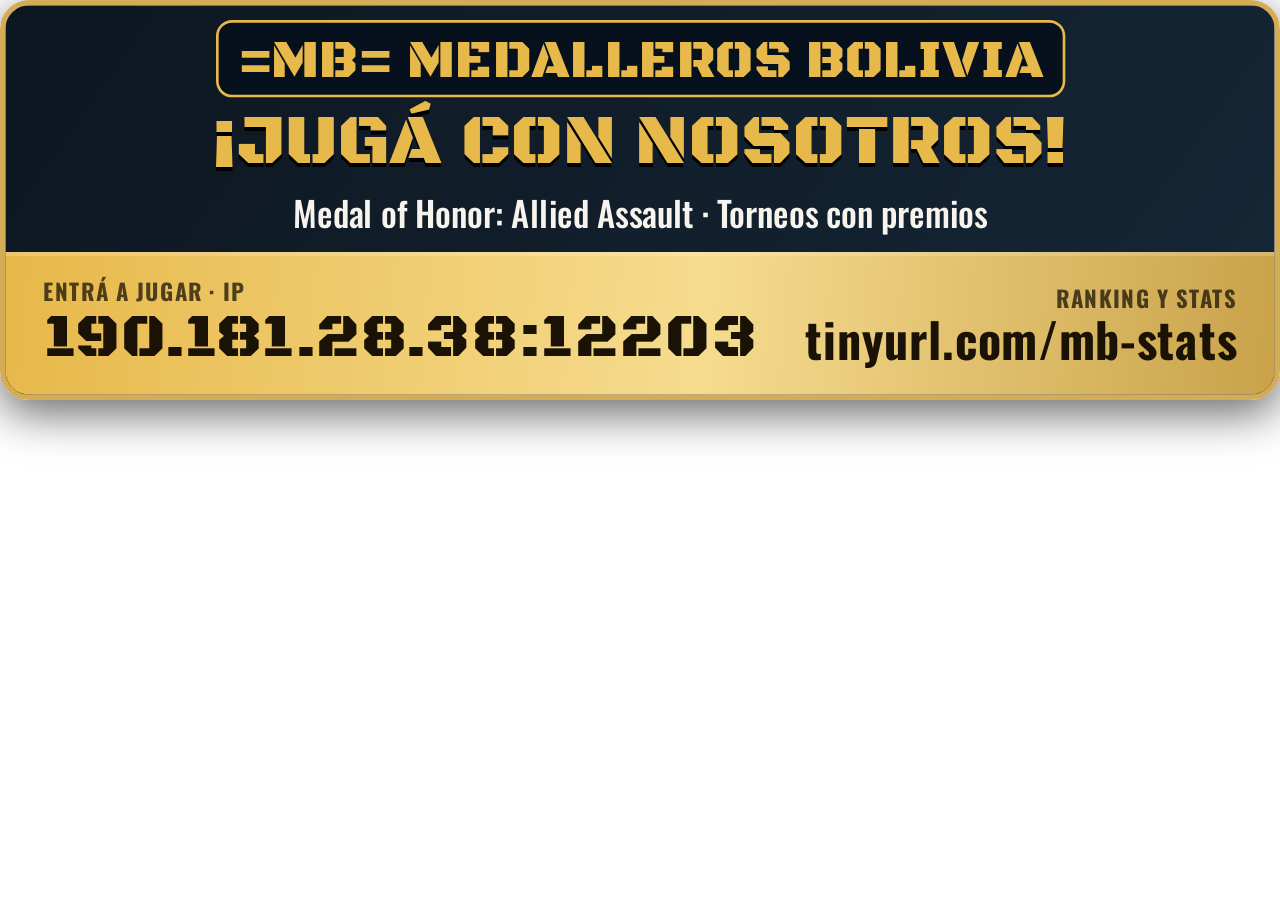
<file: overlay.html>
<!DOCTYPE html>
<html lang="es">
<head>
<meta charset="utf-8">
<meta name="viewport" content="width=device-width,initial-scale=1">
<title>MB Overlay</title>
<!--
  Marco para streamers V28 (TikTok LIVE Studio "Link" / OBS "Fuente de navegador").
  Uso:   overlay.html?jugador=NICK                    marco horizontal (960x300)
         overlay.html?jugador=NICK&formato=vertical   marco para lives de celular 9:16 (800x620)
         overlay.html                                 solo la marca del server + IP
         overlay.html?armar                           pagina para copiar el link de cada jugador
  Extras: &pos=abajo | &pos=centro   (si la fuente es mas alta que el marco)
  Datos:  overlay.json (update-stats.js) + live.json del repo mb-live (narrador)
          Ya NO descarga stats.json (9 MB): el verificado viene en overlay.json.
-->
<link rel="preconnect" href="https://fonts.googleapis.com">
<link href="https://fonts.googleapis.com/css2?family=Black+Ops+One&family=Oswald:wght@500;700&display=swap" rel="stylesheet">
<style>
  :root{--gold:#e7b84a;--gold2:#f6dc8f;--ink:#06111d;--panel:#081827;--line:#d5ac56;--txt:#f7f4ee;--muted:#b3bccb;--red:#e5484d;--green:#3ecf8e}
  html,body{margin:0;padding:0;background:transparent!important;overflow:hidden}
  body{font-family:"Oswald","Arial Narrow",Arial,sans-serif;color:var(--txt)}
  #lienzo{position:fixed;inset:0}
  #marco{position:absolute;left:0;top:0;transform-origin:0 0;box-sizing:border-box;border-radius:22px;overflow:hidden;
    border:4px solid var(--line);background:linear-gradient(125deg,rgba(5,15,25,.97),rgba(9,27,44,.95));
    box-shadow:0 10px 34px rgba(0,0,0,.6);display:flex;flex-direction:column}

  /* ---------- parte de arriba: foto + puesto + nick ---------- */
  .top{flex:1;display:flex;align-items:center;gap:26px;padding:0 28px;min-height:0}
  .foto{flex:none;border-radius:16px;border:4px solid var(--gold);object-fit:cover;object-position:center 25%;
    background:#132333;box-shadow:0 4px 18px rgba(0,0,0,.7)}
  .datos{flex:1;min-width:0;display:flex;flex-direction:column;justify-content:center}
  .puesto{display:inline-flex;align-items:center;gap:10px;align-self:flex-start;background:var(--gold);color:#1a1305;
    font-family:"Black Ops One","Oswald",sans-serif;border-radius:10px;line-height:1;letter-spacing:.5px}
  .puesto small{font-family:"Oswald",sans-serif;font-weight:700;letter-spacing:1px}
  .nick{font-weight:700;white-space:nowrap;line-height:1.08;text-shadow:0 3px 6px #000;overflow:hidden}
  .nick .ok{color:var(--green);margin-left:.18em;font-size:.8em}
  .extra{display:flex;gap:12px;align-items:center;flex-wrap:nowrap;white-space:nowrap;color:var(--muted);font-weight:500}
  .extra b{color:var(--txt);font-weight:700}
  .vivo{display:inline-flex;align-items:center;gap:8px;background:var(--red);color:#fff;font-weight:700;border-radius:8px;letter-spacing:1px}
  .vivo i{border-radius:50%;background:#fff;animation:lat 1.2s infinite}
  @keyframes lat{50%{opacity:.25}}

  /* ---------- franja de abajo: IP + web, bien grandes ---------- */
  .band{flex:none;display:flex;flex-direction:column;justify-content:center;
    background:linear-gradient(95deg,var(--gold),var(--gold2) 55%,#c9a24a);color:#1a1305;border-top:3px solid #fff3}
  .band .fila{display:flex;align-items:baseline;white-space:nowrap;line-height:1.05}
  .band .lab{font-weight:700;letter-spacing:1px;opacity:.75}
  .band .ip{font-family:"Black Ops One","Oswald",sans-serif;letter-spacing:1px}
  .band .web{font-weight:700;letter-spacing:.5px}

  /* --- HORIZONTAL 960x300 --- */
  #marco.h{width:960px;height:300px}
  #marco.h .foto{width:168px;height:168px}
  #marco.h .puesto{font-size:30px;padding:6px 14px}
  #marco.h .puesto small{font-size:18px}
  #marco.h .nick{font-size:62px;margin:6px 0 4px}
  #marco.h .extra{font-size:24px}
  #marco.h .vivo{font-size:20px;padding:3px 12px}
  #marco.h .vivo i{width:11px;height:11px}
  #marco.h .band{height:104px;padding:0 28px;flex-direction:row;align-items:center;justify-content:space-between;gap:20px}
  #marco.h .band .fila{flex-direction:column;align-items:flex-start;gap:2px}
  #marco.h .band .lab{font-size:17px}
  #marco.h .band .ip{font-size:46px}
  #marco.h .band .web{font-size:36px}
  #marco.h .band .fila.der{align-items:flex-end}

  /* --- VERTICAL 800x620 (lives de celular) --- */
  #marco.v{width:800px;height:620px;border-width:5px;border-radius:28px}
  #marco.v .top{flex-direction:column;justify-content:center;gap:12px;padding:18px 26px 8px;text-align:center}
  #marco.v .foto{width:190px;height:190px;border-radius:20px}
  #marco.v .datos{align-items:center;width:100%}
  #marco.v .puesto{align-self:center;font-size:36px;padding:7px 18px}
  #marco.v .puesto small{font-size:22px}
  #marco.v .nick{font-size:66px;margin:4px 0 2px;max-width:100%}
  #marco.v .extra{font-size:28px;justify-content:center}
  #marco.v .vivo{font-size:24px;padding:4px 14px}
  #marco.v .vivo i{width:13px;height:13px}
  #marco.v .band{height:200px;padding:0 24px;align-items:center;gap:10px}
  #marco.v .band .fila{flex-direction:column;align-items:center;gap:0}
  #marco.v .band .lab{font-size:20px}
  #marco.v .band .ip{font-size:62px}
  #marco.v .band .web{font-size:46px}

  /* --- promo (sin jugador) --- */
  .promo{text-align:center}
  .promo .t1{font-family:"Black Ops One","Oswald",sans-serif;color:var(--gold);text-shadow:0 3px 0 #000}
  .promo .t2{color:var(--txt);font-weight:500}
  #marco.h .promo .t1{font-size:54px} #marco.h .promo .t2{font-size:26px}
  #marco.v .promo .t1{font-size:66px} #marco.v .promo .t2{font-size:32px}
  .logo{font-family:"Black Ops One",sans-serif;color:var(--gold);background:var(--ink);border:2px solid var(--gold);border-radius:12px;padding:4px 14px 0}
  #marco.h .promo .logo{font-size:40px} #marco.v .promo .logo{font-size:52px}

  /* Pagina para armar links (?armar) */
  #armar{display:none;background:#0a0c10;color:var(--txt);min-height:100vh;padding:20px 16px;box-sizing:border-box;font-family:Arial,sans-serif;overflow:auto}
  #armar h1{font-family:"Black Ops One",sans-serif;color:var(--gold);font-size:22px;margin:0 0 6px}
  #armar p{color:var(--muted);font-size:14px;margin:0 0 14px;line-height:1.45}
  #armar input{width:100%;max-width:520px;padding:10px;border-radius:8px;border:1px solid #333;background:#141821;color:#fff;font-size:16px;box-sizing:border-box}
  #lista{margin-top:12px;display:flex;flex-direction:column;gap:6px;max-width:900px}
  .it{display:flex;gap:8px;align-items:center;background:#171b24;border:1px solid #262c3a;border-radius:8px;padding:8px 10px;flex-wrap:wrap}
  .it .n{font-weight:bold;min-width:160px;flex:1}
  .it button,.it a{background:var(--gold);color:#1a1305;border:0;border-radius:6px;padding:6px 10px;font-weight:bold;cursor:pointer;text-decoration:none;font-size:13px}
  .it button.alt{background:#2b3446;color:#fff}
</style>
</head>
<body>
<div id="lienzo"><div id="marco"></div></div>
<div id="armar">
  <h1>Links del marco para streamers</h1>
  <p>Buscá el nick y copiá el link que corresponda:<br>
    <b>Horizontal</b> → lives desde PC en pantalla ancha. Tamaño de la fuente: <b>960 × 300</b>.<br>
    <b>Vertical</b> → lives para celular (9:16). Tamaño de la fuente: <b>800 × 620</b>.<br>
    Importante: que el streamer lo <b>estire casi a todo el ancho</b> de su pantalla, si no se ve chico en el celular.</p>
  <input id="buscar" placeholder="Buscar jugador..." autocomplete="off">
  <div id="lista"></div>
</div>
<script>
(function () {
  var IP = "190.181.28.38:12203";
  var WEB = "tinyurl.com/mb-stats";
  var LIVE_URL = param("live") || "https://mb-bolivia.github.io/mb-live/live.json"; // ?live= solo para pruebas
  var CADA_STATS = 120000, CADA_VIVO = 20000, VIVO_VIEJO_MS = 6 * 60000;
  var FOTO_GENERICA = "assets/soldier-avatar.webp";
  var MAPAS_FOTOS = ["assets/top10-por-nick.json", "assets/verificados-por-nick.json", "assets/fotos-personalizadas.json"];

  function param(n) {
    var m = new RegExp("[?&]" + n + "(=([^&]*))?").exec(location.search);
    if (!m) return null;
    try { return m[2] != null ? decodeURIComponent(m[2].replace(/\+/g, " ")) : ""; } catch (e) { return m[2] || ""; }
  }
  function esc(s) { return String(s == null ? "" : s).replace(/[&<>"]/g, function (c) { return { "&": "&amp;", "<": "&lt;", ">": "&gt;", '"': "&quot;" }[c]; }); }
  function getJSON(url, ok) {
    var x = new XMLHttpRequest();
    x.open("GET", url + (url.indexOf("?") < 0 ? "?" : "&") + "t=" + Date.now(), true);
    x.onreadystatechange = function () {
      if (x.readyState !== 4) return;
      if (x.status === 200) { try { ok(JSON.parse(x.responseText)); } catch (e) {} }
    };
    x.send();
  }
  function num(v) { return (Math.round((v || 0) * 100) / 100).toString(); }
  function norm(s) { return String(s || "").toLowerCase().replace(/[^a-z0-9.]/g, ""); }

  var jugadorPedido = (param("jugador") || "").trim();
  var pos = (param("pos") || "arriba").toLowerCase();
  var datos = null, vivo = null, nombreReal = null, fotos = {};

  // ---------- Modo "armar links" ----------
  if (param("armar") !== null) {
    document.getElementById("lienzo").style.display = "none";
    var a = document.getElementById("armar");
    a.style.display = "block";
    document.documentElement.style.overflow = document.body.style.overflow = "auto";
    var base = location.href.split("?")[0];
    var pintarLista = function () {
      if (!datos) return;
      var q = document.getElementById("buscar").value.toLowerCase();
      var nombres = Object.keys(datos.jugadores).sort(function (x, y) {
        return (datos.jugadores[x].r || 9999) - (datos.jugadores[y].r || 9999);
      });
      var h = "";
      for (var i = 0; i < nombres.length; i++) {
        var n = nombres[i];
        if (q && n.toLowerCase().indexOf(q) < 0) continue;
        var url = base + "?jugador=" + encodeURIComponent(n);
        var urlV = url + "&formato=vertical";
        h += '<div class="it"><span class="n">' + esc(n) + (datos.jugadores[n].v ? " ✔️" : "") + '</span>' +
          '<button data-u="' + esc(url) + '">Copiar horizontal</button>' +
          '<button class="alt" data-u="' + esc(urlV) + '">Copiar vertical</button>' +
          '<a href="' + esc(url) + '" target="_blank">Ver</a></div>';
      }
      document.getElementById("lista").innerHTML = h || "<p>No hay jugadores con ese nombre.</p>";
    };
    document.getElementById("buscar").oninput = pintarLista;
    document.getElementById("lista").onclick = function (ev) {
      var b = ev.target; if (!b.getAttribute || !b.getAttribute("data-u")) return;
      var u = b.getAttribute("data-u"), txt = b.textContent;
      var listo = function () { b.textContent = "¡Copiado!"; setTimeout(function () { b.textContent = txt; }, 1500); };
      if (navigator.clipboard) navigator.clipboard.writeText(u).then(listo, function () { prompt("Copiá el link:", u); });
      else prompt("Copiá el link:", u);
    };
    getJSON("overlay.json", function (d) { datos = d; pintarLista(); });
    return;
  }

  // ---------- Escalado: el marco entra entero en la fuente, sin deformarse ----------
  var marco = document.getElementById("marco");
  var VERT = /^v/.test((param("formato") || "").toLowerCase());
  var BW = VERT ? 800 : 960, BH = VERT ? 620 : 300;
  marco.className = VERT ? "v" : "h";
  function escalar() {
    var W = window.innerWidth, H = window.innerHeight;
    if (!W || !H) return;
    var s = Math.min(W / BW, H / BH);
    var x = (W - BW * s) / 2;
    var y = pos === "abajo" ? H - BH * s : pos === "centro" ? (H - BH * s) / 2 : 0;
    marco.style.transform = "translate(" + x + "px," + y + "px) scale(" + s + ")";
  }
  window.addEventListener("resize", escalar);

  // Achica el texto del nick si no entra (nicks largos)
  function ajustarNick() {
    var el = marco.querySelector(".nick");
    if (!el) return;
    var base = parseFloat(getComputedStyle(el).fontSize), t = base;
    el.style.fontSize = "";
    while (el.scrollWidth > el.clientWidth + 1 && t > base * 0.5) { t -= 2; el.style.fontSize = t + "px"; }
  }

  function buscarJugador() {
    if (!datos || !jugadorPedido) return null;
    var J = datos.jugadores;
    if (J[jugadorPedido]) { nombreReal = jugadorPedido; return J[jugadorPedido]; }
    var low = jugadorPedido.toLowerCase();
    for (var n in J) if (n.toLowerCase() === low) { nombreReal = n; return J[n]; }
    return null;
  }

  // Lo que el jugador esta haciendo AHORA (live.json). Devuelve texto corto o null.
  function lineaVivo() {
    if (!vivo || !nombreReal) return null;
    var edad = Date.now() - new Date(vivo.generatedAt).getTime();
    if (!(edad < VIVO_VIEJO_MS)) return null;
    var on = vivo.onlineNow || [], esta = false, d, k;
    for (var i = 0; i < on.length; i++) if (on[i].name === nombreReal) esta = true;
    if (!esta) return null;
    if (vivo.modo === "ffa" && (d = vivo.ffa)) {
      for (k = 0; k < (d.kills || []).length; k++) if (d.kills[k].n === nombreReal)
        return "<b>" + d.kills[k].k + "</b> kills en este mapa · va <b>" + (k + 1) + "º</b>";
    } else if (vivo.modo === "gungame" && (d = vivo.gungame)) {
      for (k = 0; k < (d.rangos || []).length; k++) if (d.rangos[k].n === nombreReal)
        return "Gun Game · arma <b>" + Math.min(d.rangos[k].r + 1, d.maxRango || 17) + "/" + (d.maxRango || 17) + "</b>";
    } else if (vivo.modo === "escort" && (d = vivo.escort)) {
      var eqs = d.partida && d.partida.equipos;
      if (eqs) for (var eq in eqs) for (k = 0; k < (eqs[eq].jug || []).length; k++) if (eqs[eq].jug[k].n === nombreReal)
        return (eq === "ALIADOS" ? "Aliados" : "Eje") + " · <b>" + eqs[eq].jug[k].k + "</b> kills";
    }
    return "Jugando ahora en el server";
  }

  function franja() {
    return '<div class="band">' +
      '<div class="fila"><span class="lab">ENTRÁ A JUGAR · IP</span><span class="ip">' + IP + '</span></div>' +
      '<div class="fila der"><span class="lab">RANKING Y STATS</span><span class="web">' + WEB + '</span></div></div>';
  }

  function fotoDe(p) {
    var f = p && p.v ? fotos[norm(nombreReal)] : null; // fotos solo para verificados
    return f || FOTO_GENERICA;
  }

  function pintar() {
    var p = buscarJugador(), h;
    if (p) {
      var lv = lineaVivo();
      var extra = lv
        ? '<span class="vivo"><i></i>EN VIVO</span><span>' + lv + '</span>'
        : '<span>🏆 <b>' + (p.w || 0) + '</b> victorias</span><span>·</span><span>K/D <b>' + num(p.kd) + '</b></span>';
      h = '<div class="top"><img class="foto" alt="" src="' + esc(fotoDe(p)) + '" onerror="this.src=\'' + FOTO_GENERICA + '\'">' +
        '<div class="datos">' +
        (p.r ? '<span class="puesto">#' + p.r + ' <small>EN EL RANKING</small></span>' : '<span class="puesto"><small>SIN RANKING AÚN</small></span>') +
        '<div class="nick">' + esc(nombreReal) + (p.v ? '<span class="ok">✔</span>' : '') + '</div>' +
        '<div class="extra">' + extra + '</div></div></div>' + franja();
    } else {
      h = '<div class="top promo"><div class="datos" style="align-items:center">' +
        '<span class="logo">=MB= MEDALLEROS BOLIVIA</span>' +
        '<div class="t1">¡JUGÁ CON NOSOTROS!</div>' +
        '<div class="t2">Medal of Honor: Allied Assault · Torneos con premios</div></div></div>' + franja();
    }
    marco.innerHTML = h;
    escalar();
    ajustarNick();
  }

  // Se combinan en orden fijo: las fotos personalizadas (ultimo archivo) siempre ganan
  var mapasCargados = [];
  function cargarFotos() {
    MAPAS_FOTOS.forEach(function (u, i) {
      getJSON(u, function (m) {
        mapasCargados[i] = m; fotos = {};
        for (var j = 0; j < MAPAS_FOTOS.length; j++) { var mm = mapasCargados[j]; if (!mm) continue;
          for (var k in mm) { var v = String(mm[k]); fotos[norm(k)] = /^assets\//.test(v) ? v : "assets/" + v.replace(/^\/+/, ""); } }
        pintar();
      });
    });
  }
  function cargarStats() { getJSON("overlay.json", function (d) { datos = d; pintar(); }); }
  function cargarVivo() { getJSON(LIVE_URL, function (d) { vivo = d; pintar(); }); }
  pintar();
  cargarFotos(); cargarStats(); cargarVivo();
  setInterval(cargarStats, CADA_STATS);
  setInterval(cargarVivo, CADA_VIVO);
  if (document.fonts && document.fonts.ready) document.fonts.ready.then(ajustarNick);
})();
</script>
</body>
</html>
</file>
